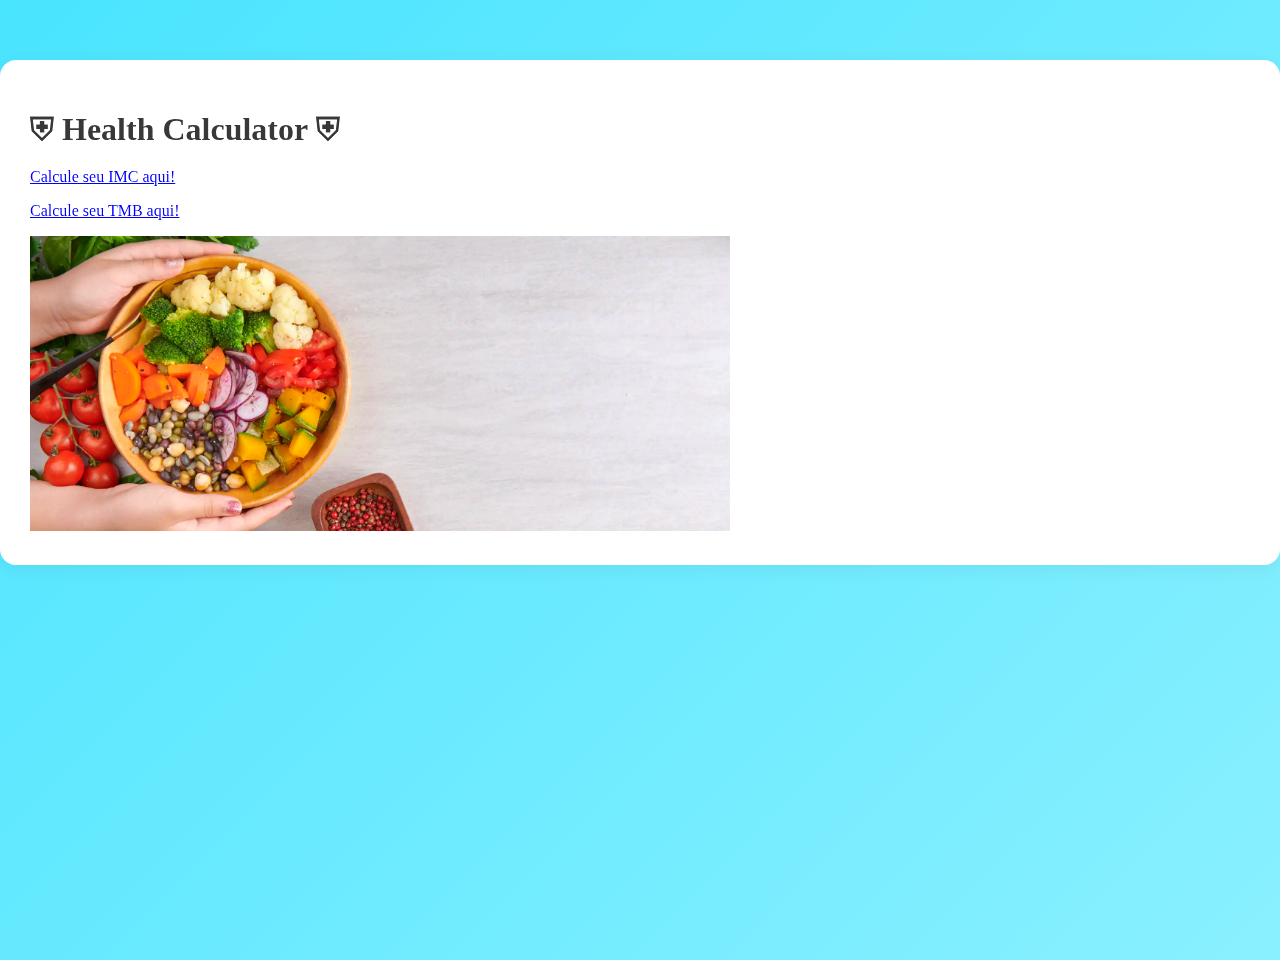
<file: index.html>
<!DOCTYPE html>
<html lang="en">
  <head>
    <meta charset="UTF-8" />
    <meta name="viewport" content="width=device-width, initial-scale=1.0" />
      <link rel="stylesheet" href="style.css" />
    <link
      href="https://cdn.jsdelivr.net/npm/bootstrap@5.3.8/dist/css/bootstrap.min.css"
      rel="stylesheet"
      integrity="sha384-sRIl4kxILFvY47J16cr9ZwB07vP4J8+LH7qKQnuqkuIAvNWLzeN8tE5YBujZqJLB"
      crossorigin="anonymous"
    />
    <title>Health Calculator</title>
  </head>
  <body>
    <div class="container text-center">
      <div class="row align-items-start">
        <div class="col-2"></div>
        <div class="col-8">
    <h1>⛨ Health Calculator ⛨</h1>
    <p></p>
    <div><a class="btn btn-primary" href="imc.html">Calcule seu IMC aqui!</a></div>
    <p></p>
    <div><a class="btn btn-primary" href="tmb.html">Calcule seu TMB aqui!</a></div>
    <p></p>
    <div><img src="Health.webp" alt="" id="Health"></div>
  </body>
</html>
</file>
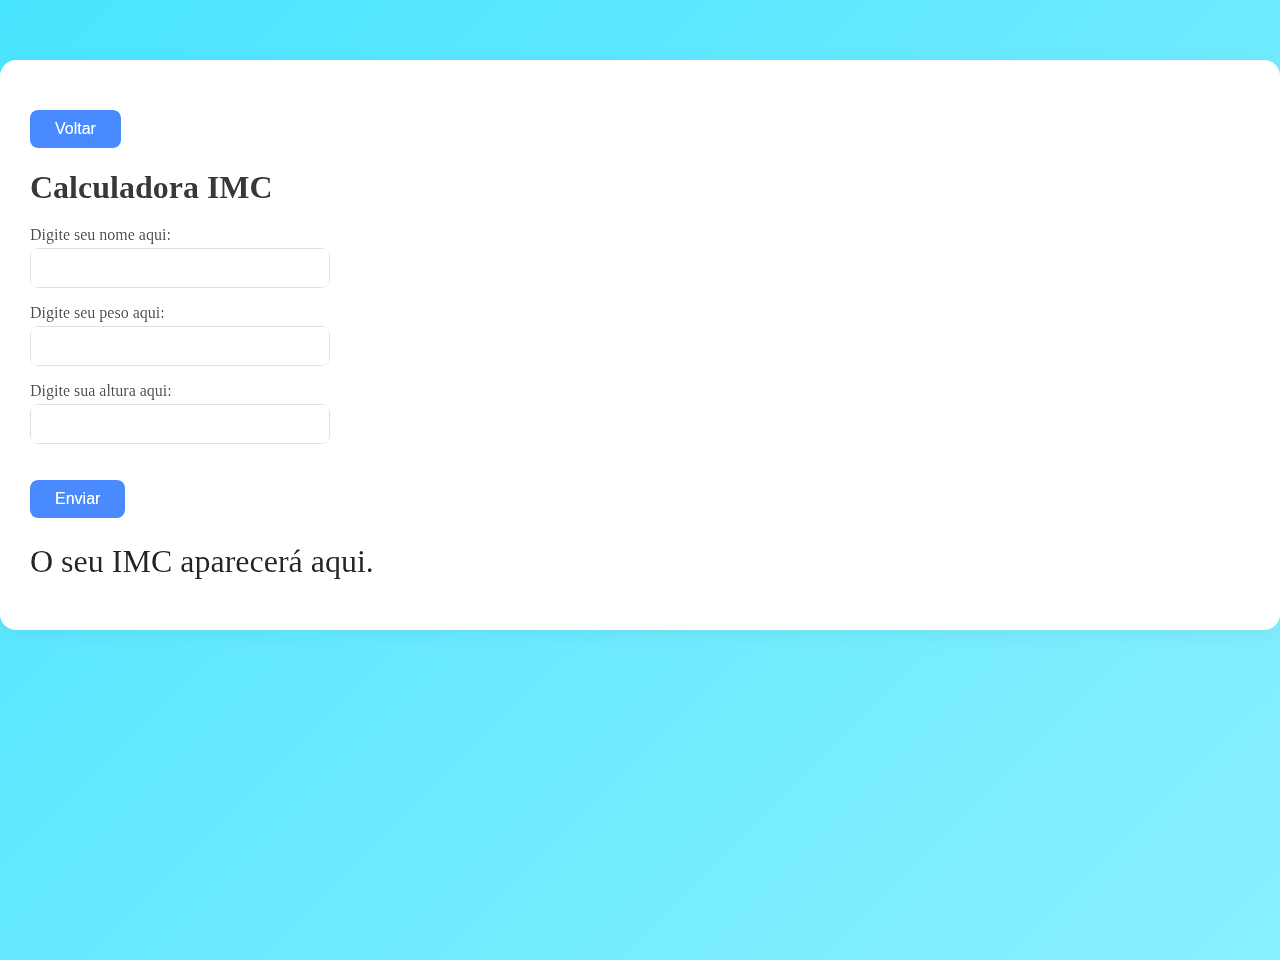
<file: imc.html>
<!DOCTYPE html>
<html lang="en">
  <head>
    <meta charset="UTF-8" />
    <meta name="viewport" content="width=device-width, initial-scale=1.0" />
    <link rel="stylesheet" href="style.css" />
    <link
      href="https://cdn.jsdelivr.net/npm/bootstrap@5.3.8/dist/css/bootstrap.min.css"
      rel="stylesheet"
      integrity="sha384-sRIl4kxILFvY47J16cr9ZwB07vP4J8+LH7qKQnuqkuIAvNWLzeN8tE5YBujZqJLB"
      crossorigin="anonymous"
    />
    <title>IMC</title>
  </head>
  <body>
    <div class="container text-center">
      <div class="row align-items-start">
        <div class="col-2">
          <button onclick="window.location.href='index.html'">Voltar</button>
        </div>
        <div class="col-8">
          <h1>Calculadora IMC</h1>
          <label for="nome">Digite seu nome aqui:</label>
          <input type="text" name="nome" id="nome" />

          <div>
            <p></p>
            <label for="peso">Digite seu peso aqui:</label>
            <input type="number" name="peso" id="peso" />
            <p></p>
            <label for="altura">Digite sua altura aqui:</label>
            <input type="number" name="altura" id="altura" />
            <div>
              <p></p>
              <button onclick="cliqueAqui()">Enviar</button>
              <h1 id="valor">O seu IMC aparecerá aqui.</h1>
            </div>
          </div>
        </div>
        <div class="col-2"></div>
      </div>
    </div>
    <script src="script.js"></script>
    <script
      src="https://cdn.jsdelivr.net/npm/@popperjs/core@2.11.8/dist/umd/popper.min.js"
      integrity="sha384-I7E8VVD/ismYTF4hNIPjVp/Zjvgyol6VFvRkX/vR+Vc4jQkC+hVqc2pM8ODewa9r"
      crossorigin="anonymous"
    ></script>
    <script
      src="https://cdn.jsdelivr.net/npm/bootstrap@5.3.8/dist/js/bootstrap.min.js"
      integrity="sha384-G/EV+4j2dNv+tEPo3++6LCgdCROaejBqfUeNjuKAiuXbjrxilcCdDz6ZAVfHWe1Y"
      crossorigin="anonymous"
    ></script>
  </body>
</html>
</file>
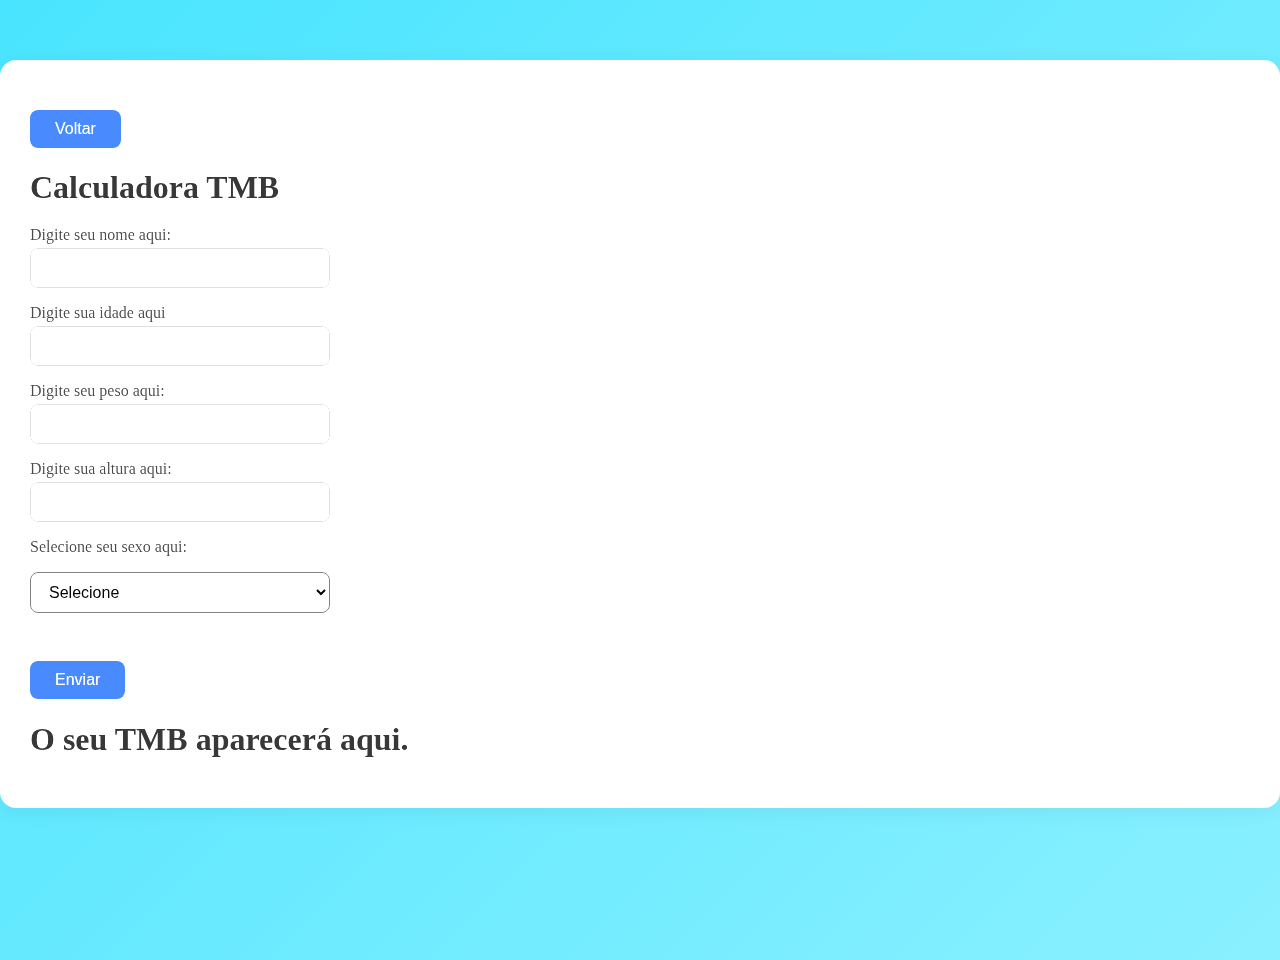
<file: tmb.html>
<!DOCTYPE html>
<html lang="en">
  <head>
    <meta charset="UTF-8" />
    <meta name="viewport" content="width=device-width, initial-scale=1.0" />
    <link rel="stylesheet" href="style.css" />
    <link
      href="https://cdn.jsdelivr.net/npm/bootstrap@5.3.8/dist/css/bootstrap.min.css"
      rel="stylesheet"
      integrity="sha384-sRIl4kxILFvY47J16cr9ZwB07vP4J8+LH7qKQnuqkuIAvNWLzeN8tE5YBujZqJLB"
      crossorigin="anonymous"
    />
    <title>TMB</title>
  </head>
  <body>
    <div class="container text-center">
      <div class="row align-items-start">
        <div class="col-2">
          <button onclick="window.location.href='index.html'">Voltar</button>
        </div>
        <div class="col-8">
          <h1>Calculadora TMB</h1>
          <label for="nome">Digite seu nome aqui:</label>
          <input type="text" name="nome" id="nome1" />

          <div>
            <p></p>
            <label for="idade">Digite sua idade aqui</label>
            <input type="number" name="idade" id="idade" />
            <p></p>
            <label for="peso">Digite seu peso aqui:</label>
            <input type="number" name="peso" id="peso1" />
            <p></p>
            <label for="altura">Digite sua altura aqui:</label>
            <input type="number" name="altura" id="altura1" />
            <div>
              <p></p>
              <label for="sexo">Selecione seu sexo aqui:</label>
              <select id="sexo">
                <option value="">Selecione</option>
                <option value="M">Masculino</option>
                <option value="F">Feminino</option>
              </select>
              <p></p>
              <button onclick="cliqueAqui1()">Enviar</button>
              <h1 id="valor1">O seu TMB aparecerá aqui.</h1>
            </div>
          </div>
        </div>
        <div class="col-2"></div>
      </div>
    </div>
    <script src="script.js"></script>
    <script
      src="https://cdn.jsdelivr.net/npm/@popperjs/core@2.11.8/dist/umd/popper.min.js"
      integrity="sha384-I7E8VVD/ismYTF4hNIPjVp/Zjvgyol6VFvRkX/vR+Vc4jQkC+hVqc2pM8ODewa9r"
      crossorigin="anonymous"
    ></script>
    <script
      src="https://cdn.jsdelivr.net/npm/bootstrap@5.3.8/dist/js/bootstrap.min.js"
      integrity="sha384-G/EV+4j2dNv+tEPo3++6LCgdCROaejBqfUeNjuKAiuXbjrxilcCdDz6ZAVfHWe1Y"
      crossorigin="anonymous"
    ></script>
  </body>
</html>
</file>
<file: style.css>
body {
  margin: 0;
  padding: 0;
  height: 100vh;
  background: linear-gradient(135deg, #49e4ff, #9ff4ff, #3bfaca, #8efff6);
  background-size: 400% 400%;
  animation: gradientMove 8s ease infinite;
  filter: brightness(1.1) saturate(1.2);
}
/* Cria animação fluída para o fundo. */
@keyframes gradientMove {
  0% {
    background-position: 0% 50%;
  }
  50% {
    background-position: 100% 50%;
  }
  100% {
    background-position: 0% 50%;
  }
}

.container {
  margin-top: 60px;
  padding: 30px;
  background: white;
  border-radius: 16px;
  box-shadow: 0 4px 20px rgba(0, 0, 0, 0.06);
}

h1 {
  font-weight: 600;
  color: #333;
  margin-bottom: 20px;
}

label {
  display: block;
  font-size: 16px;
  margin: 12px 0 4px 0;
  color: #444;
}

input {
  width: 100%;
  max-width: 300px;
  padding: 10px 14px;
  border-radius: 8px;
  border: 1px solid #ccc;
  font-size: 16px;
  transition: 0.2s;
}

input:focus {
  border-color: #4c7df0;
  box-shadow: 0 0 0 3px rgba(76, 125, 240, 0.2);
  outline: none;
}

button {
  margin-top: 20px;
  padding: 10px 25px;
  background: #4c7df0;
  border: none;
  border-radius: 8px;
  color: white;
  cursor: pointer;
  font-size: 16px;
  transition: 0.2s;
}

button:hover {
  background: #3b68d3;
}

#valor {
  margin-top: 25px;
  font-weight: 500;
  color: #222;
}

* {
  box-sizing: border-box;
}

select {
  width: 100%;
  max-width: 300px;
  padding: 10px 14px;
  border-radius: 8px;
  border: 1px solid ccc;
  font-size: 16px;
  margin: 12px 0;
}

#Health {
  width: 700px;
  flex-direction: column;
}

.btn-voltar {
  position: absolute;
  top: 20px;
  left: 20px;
  padding: 10px 20px;
  background-color: #0d6efd;
  color: white;
  border: none;
  font-size: 16px;
  cursor: pointer;
}

.btn-voltar:hover {
  background-color: #0b5ed7;
}
</file>
